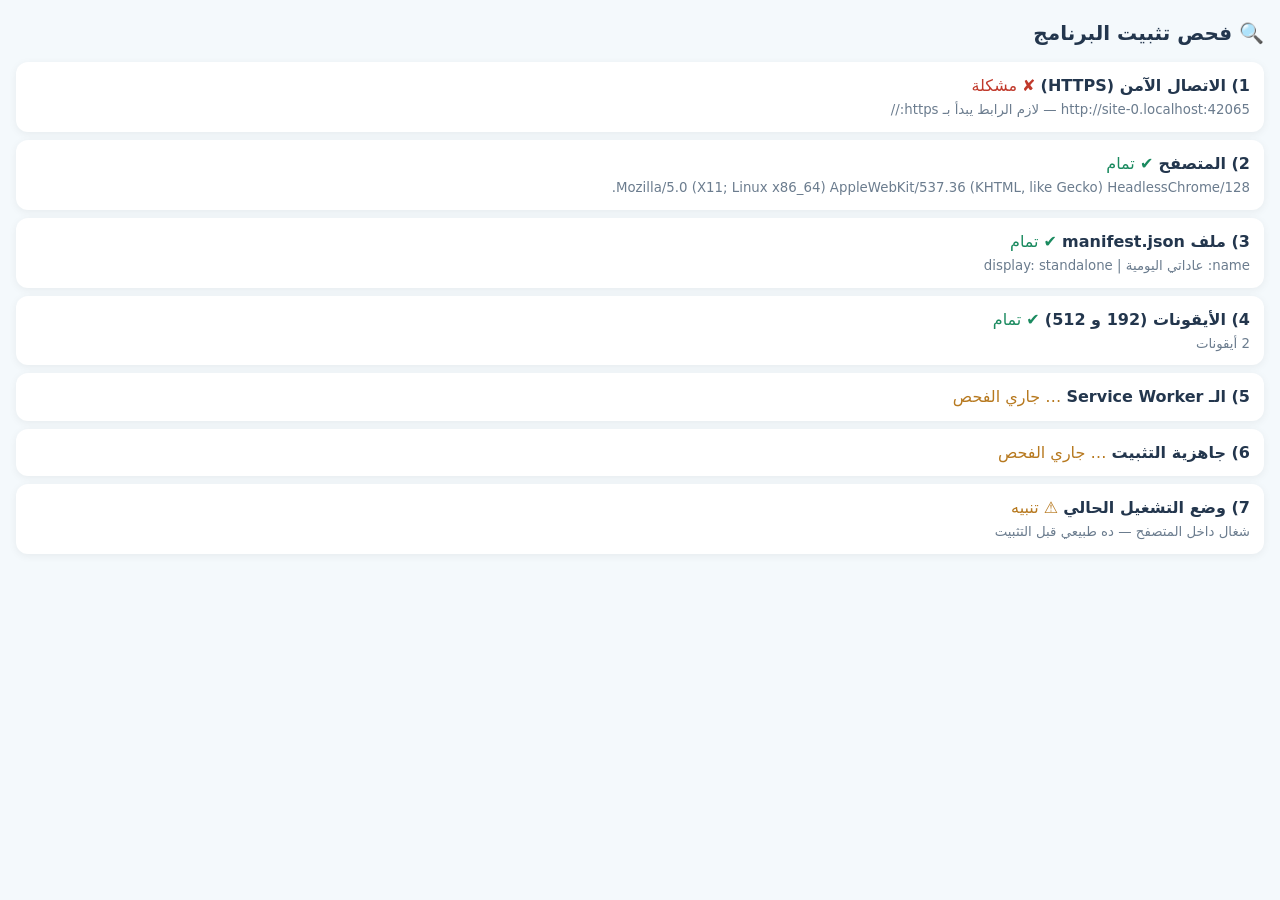
<file: pwa-check.html>
<!DOCTYPE html>
<html lang="ar" dir="rtl">
<head>
<meta charset="UTF-8"><meta name="viewport" content="width=device-width,initial-scale=1">
<title>فحص التثبيت</title>
<link rel="manifest" href="manifest.json">
<style>
body{font-family:system-ui,Tahoma,sans-serif;margin:0;padding:16px;background:#f4f9fc;color:#23364d;line-height:1.7}
h1{font-size:20px;margin:0 0 12px}
.row{background:#fff;border-radius:12px;padding:10px 14px;margin:8px 0;box-shadow:0 2px 8px rgba(0,0,0,.06)}
.ok{color:#1a8a5f}.bad{color:#c0392b}.wait{color:#b7791f}
small{display:block;color:#6b7c8e}
button{font:inherit;padding:10px 18px;border:0;border-radius:10px;background:#347fc4;color:#fff;margin-top:8px}
</style>
</head>
<body>
<h1>🔍 فحص تثبيت البرنامج</h1>
<div id="out"></div>
<button id="installBtn" hidden>تثبيت التطبيق الآن</button>
<script>
const out=document.getElementById('out');
const rows={};
function row(id,title){const d=document.createElement('div');d.className='row';d.innerHTML='<b>'+title+'</b> <span class="wait">… جاري الفحص</span><small></small>';out.appendChild(d);rows[id]=d}
function set(id,ok,msg,hint){const d=rows[id];const s=d.querySelector('span');s.className=ok?'ok':(ok===null?'wait':'bad');s.textContent=ok?'✔ تمام':(ok===null?'⚠ تنبيه':'✘ مشكلة');d.querySelector('small').textContent=(msg||'')+(hint?' — '+hint:'')}

row('https','1) الاتصال الآمن (HTTPS)');
row('browser','2) المتصفح');
row('manifest','3) ملف manifest.json');
row('icons','4) الأيقونات (192 و 512)');
row('sw','5) الـ Service Worker');
row('prompt','6) جاهزية التثبيت');
row('mode','7) وضع التشغيل الحالي');

// 1
const secure=location.protocol==='https:'||location.hostname==='localhost';
set('https',secure,location.protocol+'//'+location.host, secure?'':'لازم الرابط يبدأ بـ https://');

// 2
const ua=navigator.userAgent;
const inApp=/FBAN|FBAV|Instagram|Line\/|Snapchat|TikTok|Telegram|; wv\)/i.test(ua);
const ios=/iPhone|iPad|iPod/i.test(ua);
set('browser',inApp?false:(ios?null:true),ua.slice(0,90),
  inApp?'ده متصفح داخلي في تطبيق — افتح الرابط من Chrome مباشرة':(ios?'على الآيفون التثبيت بيتم من Safari فقط: زر المشاركة ← إضافة إلى الشاشة الرئيسية':''));

// 3 + 4
(async()=>{
  try{
    const r=await fetch('manifest.json',{cache:'no-store'});
    if(!r.ok) throw new Error('HTTP '+r.status);
    const m=await r.json();
    const need=['name','start_url','display','icons'].filter(k=>!m[k]);
    set('manifest',need.length===0,'name: '+m.name+' | display: '+m.display, need.length?'ناقص: '+need.join(', '):'');
    let bad=[];
    for(const ic of (m.icons||[])){
      try{const ir=await fetch(ic.src,{cache:'no-store'});if(!ir.ok)bad.push(ic.src+' ('+ir.status+')')}catch(e){bad.push(ic.src)}
    }
    set('icons',bad.length===0,(m.icons||[]).length+' أيقونات', bad.length?'مش بتتحمّل: '+bad.join(' ، '):'');
  }catch(e){
    set('manifest',false,String(e.message||e),'الملف مش موجود جنب index.html أو مرفوع غلط');
    set('icons',false,'','اتأكد إن فولدر icons مرفوع');
  }
})();

// 5
(async()=>{
  if(!('serviceWorker' in navigator)){set('sw',false,'','المتصفح أو الرابط مش بيدعم الـ Service Worker (غالبًا بسبب HTTP)');return}
  try{
    let reg=await navigator.serviceWorker.getRegistration();
    if(!reg){reg=await navigator.serviceWorker.register('sw.js')}
    await navigator.serviceWorker.ready;
    const st=(reg.active&&reg.active.state)||'غير معروف';
    set('sw',true,'النطاق: '+reg.scope+' | الحالة: '+st);
  }catch(e){
    set('sw',false,String(e.message||e),'ملف sw.js مش موجود في نفس مكان index.html أو فيه خطأ');
  }
})();

// 6
let deferred=null;
const btn=document.getElementById('installBtn');
window.addEventListener('beforeinstallprompt',e=>{
  e.preventDefault();deferred=e;
  set('prompt',true,'المتصفح قال إن التطبيق قابل للتثبيت');
  btn.hidden=false;
});
window.addEventListener('appinstalled',()=>set('prompt',true,'تم التثبيت بنجاح'));
btn.onclick=async()=>{if(!deferred)return;deferred.prompt();await deferred.userChoice;deferred=null;btn.hidden=true};
setTimeout(()=>{
  if(!deferred && rows.prompt.querySelector('span').className==='wait'){
    set('prompt',ios?null:false,'المتصفح لم يعرض خيار التثبيت',
      ios?'طبيعي على iOS':'راجع النقاط اللي فوق — أي ✘ هو السبب. لو كلهم ✔ وكنت ثبّته قبل كده امسح التطبيق القديم وجرّب تاني');
  }
},4000);

// 7
const standalone=matchMedia('(display-mode: standalone)').matches||navigator.standalone;
set('mode',standalone?true:null,standalone?'شغال كتطبيق مثبّت':'شغال داخل المتصفح',standalone?'':'ده طبيعي قبل التثبيت');
</script>
</body>
</html>
</file>
